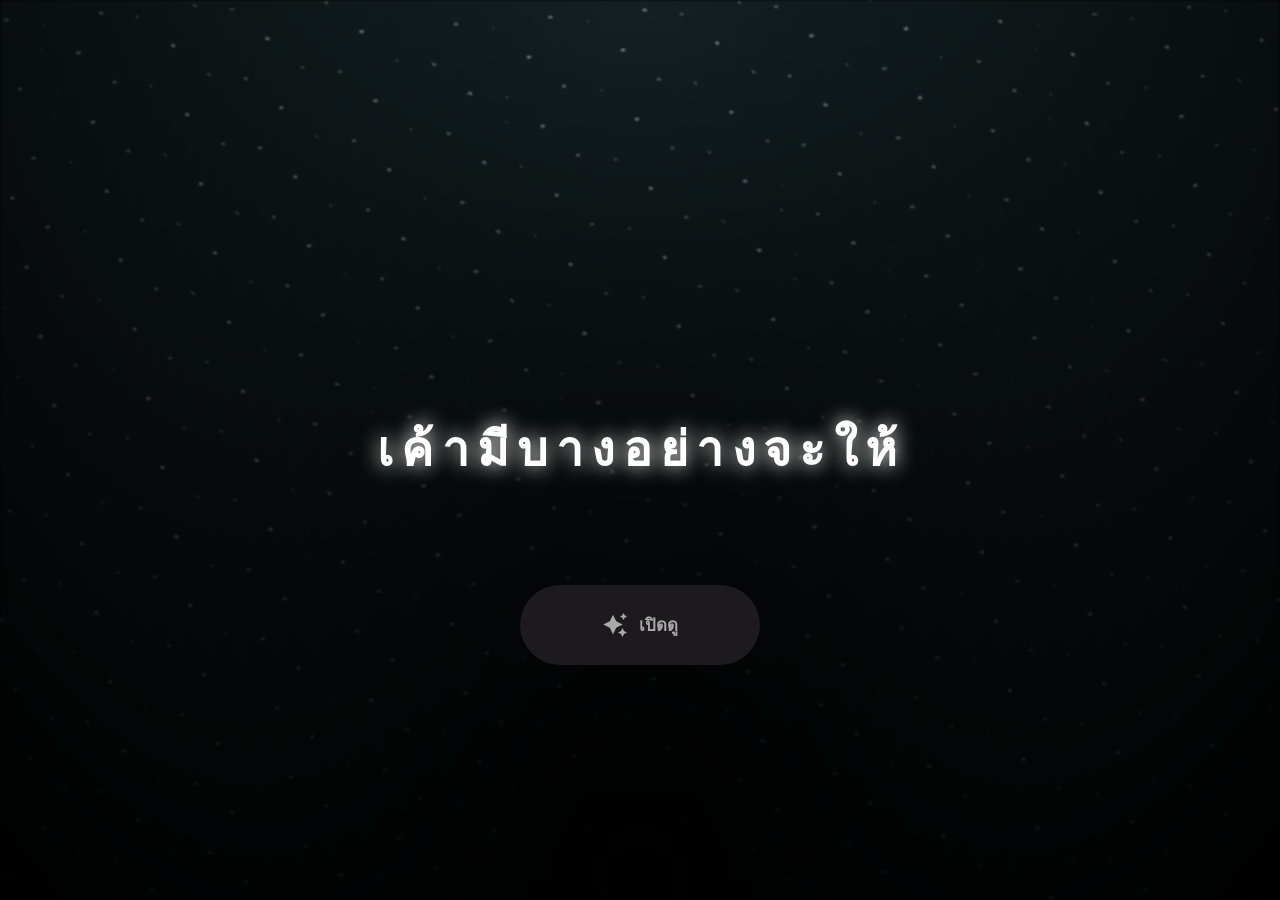
<file: index.html>
<html lang="th">

<head>
  <meta charset="UTF-8">
  <meta name="viewport" content="width=device-width, initial-scale=1.0, viewport-fit=cover">
  <meta name="theme-color" content="#000000">
  <link rel="shortcut icon" href="images/gift.png" type="image/x-icon">
  <link rel="stylesheet" href="css/index.css">

  <!-- Document Title -->
  <title>Flowers For My Love</title>
</head>

<body>
  <!-- Page transition curtain -->
  <div class="page-curtain is-visible"></div>

  <!-- Background -->
  <div class="night"></div>

  <!-- Title -->
  <h1 class="title"></h1>

  <!-- Button -->
  <div class="btn-wrap">
    <a href="flower.html" class="btn">
      <svg height="24" width="24" fill="#FFFFFF" viewBox="0 0 24 24" data-name="Layer 1" id="Layer_1" class="sparkle">
        <path
          d="M10,21.236,6.755,14.745.264,11.5,6.755,8.255,10,1.764l3.245,6.491L19.736,11.5l-6.491,3.245ZM18,21l1.5,3L21,21l3-1.5L21,18l-1.5-3L18,18l-3,1.5ZM19.333,4.667,20.5,7l1.167-2.333L24,3.5,21.667,2.333,20.5,0,19.333,2.333,17,3.5Z">
        </path>
      </svg>

      <span class="text">เปิดดู</span>
    </a>
  </div>

  <script src="js/index.js"></script>
</body>

</html>
</file>
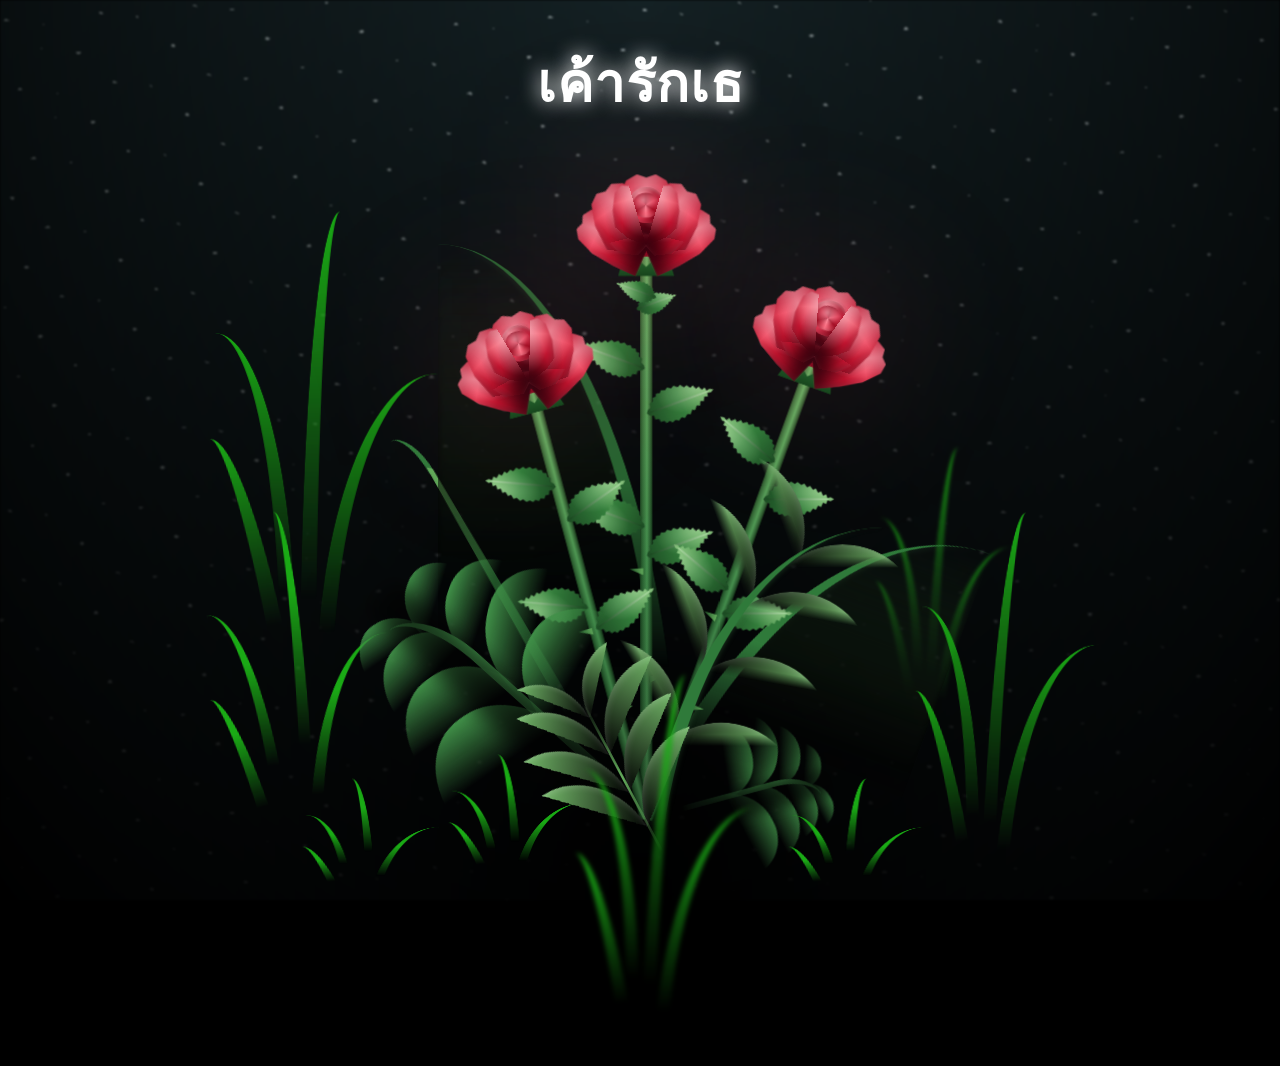
<file: flower.html>
<!DOCTYPE html>
<html lang="th">

<head>
  <meta charset="UTF-8">
  <meta http-equiv="X-UA-Compatible" content="IE=edge">
  <meta name="viewport" content="width=device-width, initial-scale=1.0, viewport-fit=cover">
  <meta name="theme-color" content="#000000">
  <link rel="shortcut icon" href="images/gift.png" type="image/x-icon">
  <link rel="stylesheet" href="css/style.css">

  <!-- Document Title -->
  <title>Flowers For My Love</title>
</head>

<body class="not-loaded">
  <!-- Page transition curtain -->
  <div class="page-curtain is-visible"></div>

  <!-- Background -->
  <div class="night"></div>

  <!-- Flower -->
  <div class="flowers">
    <div class="flower flower--1">
      <div class="flower__leafs flower__leafs--1">
        <div class="rose">
          <div class="rose__petal rose__petal--1"></div>
          <div class="rose__petal rose__petal--2"></div>
          <div class="rose__petal rose__petal--3"></div>
          <div class="rose__petal rose__petal--4"></div>
          <div class="rose__petal rose__petal--5"></div>
          <div class="rose__petal rose__petal--6"></div>
          <div class="rose__petal rose__petal--7"></div>
          <div class="rose__petal rose__petal--8"></div>
          <div class="rose__petal rose__petal--9"></div>
          <div class="rose__petal rose__petal--10"></div>
          <div class="rose__petal rose__petal--11"></div>
          <div class="rose__petal rose__petal--12"></div>
          <div class="rose__center"></div>
        </div>

        <div class="flower__light flower__light--1"></div>
        <div class="flower__light flower__light--2"></div>
        <div class="flower__light flower__light--3"></div>
        <div class="flower__light flower__light--4"></div>
        <div class="flower__light flower__light--5"></div>
        <div class="flower__light flower__light--6"></div>
        <div class="flower__light flower__light--7"></div>
        <div class="flower__light flower__light--8"></div>

      </div>
      <div class="flower__line">
        <div class="flower__line__leaf flower__line__leaf--1"></div>
        <div class="flower__line__leaf flower__line__leaf--2"></div>
        <div class="flower__line__leaf flower__line__leaf--3"></div>
        <div class="flower__line__leaf flower__line__leaf--4"></div>
        <div class="flower__line__leaf flower__line__leaf--5"></div>
        <div class="flower__line__leaf flower__line__leaf--6"></div>
      </div>
    </div>

    <div class="flower flower--2">
      <div class="flower__leafs flower__leafs--2">
        <div class="rose">
          <div class="rose__petal rose__petal--1"></div>
          <div class="rose__petal rose__petal--2"></div>
          <div class="rose__petal rose__petal--3"></div>
          <div class="rose__petal rose__petal--4"></div>
          <div class="rose__petal rose__petal--5"></div>
          <div class="rose__petal rose__petal--6"></div>
          <div class="rose__petal rose__petal--7"></div>
          <div class="rose__petal rose__petal--8"></div>
          <div class="rose__petal rose__petal--9"></div>
          <div class="rose__petal rose__petal--10"></div>
          <div class="rose__petal rose__petal--11"></div>
          <div class="rose__petal rose__petal--12"></div>
          <div class="rose__center"></div>
        </div>

        <div class="flower__light flower__light--1"></div>
        <div class="flower__light flower__light--2"></div>
        <div class="flower__light flower__light--3"></div>
        <div class="flower__light flower__light--4"></div>
        <div class="flower__light flower__light--5"></div>
        <div class="flower__light flower__light--6"></div>
        <div class="flower__light flower__light--7"></div>
        <div class="flower__light flower__light--8"></div>

      </div>
      <div class="flower__line">
        <div class="flower__line__leaf flower__line__leaf--1"></div>
        <div class="flower__line__leaf flower__line__leaf--2"></div>
        <div class="flower__line__leaf flower__line__leaf--3"></div>
        <div class="flower__line__leaf flower__line__leaf--4"></div>
      </div>
    </div>

    <div class="flower flower--3">
      <div class="flower__leafs flower__leafs--3">
        <div class="rose">
          <div class="rose__petal rose__petal--1"></div>
          <div class="rose__petal rose__petal--2"></div>
          <div class="rose__petal rose__petal--3"></div>
          <div class="rose__petal rose__petal--4"></div>
          <div class="rose__petal rose__petal--5"></div>
          <div class="rose__petal rose__petal--6"></div>
          <div class="rose__petal rose__petal--7"></div>
          <div class="rose__petal rose__petal--8"></div>
          <div class="rose__petal rose__petal--9"></div>
          <div class="rose__petal rose__petal--10"></div>
          <div class="rose__petal rose__petal--11"></div>
          <div class="rose__petal rose__petal--12"></div>
          <div class="rose__center"></div>
        </div>

        <div class="flower__light flower__light--1"></div>
        <div class="flower__light flower__light--2"></div>
        <div class="flower__light flower__light--3"></div>
        <div class="flower__light flower__light--4"></div>
        <div class="flower__light flower__light--5"></div>
        <div class="flower__light flower__light--6"></div>
        <div class="flower__light flower__light--7"></div>
        <div class="flower__light flower__light--8"></div>

      </div>
      <div class="flower__line">
        <div class="flower__line__leaf flower__line__leaf--1"></div>
        <div class="flower__line__leaf flower__line__leaf--2"></div>
        <div class="flower__line__leaf flower__line__leaf--3"></div>
        <div class="flower__line__leaf flower__line__leaf--4"></div>
      </div>
    </div>

    <div class="grow-ans" style="--d:1.2s">
      <div class="flower__g-long">
        <div class="flower__g-long__top"></div>
        <div class="flower__g-long__bottom"></div>
      </div>
    </div>

    <div class="growing-grass">
      <div class="flower__grass flower__grass--1">
        <div class="flower__grass--top"></div>
        <div class="flower__grass--bottom"></div>
        <div class="flower__grass__leaf flower__grass__leaf--1"></div>
        <div class="flower__grass__leaf flower__grass__leaf--2"></div>
        <div class="flower__grass__leaf flower__grass__leaf--3"></div>
        <div class="flower__grass__leaf flower__grass__leaf--4"></div>
        <div class="flower__grass__leaf flower__grass__leaf--5"></div>
        <div class="flower__grass__leaf flower__grass__leaf--6"></div>
        <div class="flower__grass__leaf flower__grass__leaf--7"></div>
        <div class="flower__grass__leaf flower__grass__leaf--8"></div>
        <div class="flower__grass__overlay"></div>
      </div>
    </div>

    <div class="growing-grass">
      <div class="flower__grass flower__grass--2">
        <div class="flower__grass--top"></div>
        <div class="flower__grass--bottom"></div>
        <div class="flower__grass__leaf flower__grass__leaf--1"></div>
        <div class="flower__grass__leaf flower__grass__leaf--2"></div>
        <div class="flower__grass__leaf flower__grass__leaf--3"></div>
        <div class="flower__grass__leaf flower__grass__leaf--4"></div>
        <div class="flower__grass__leaf flower__grass__leaf--5"></div>
        <div class="flower__grass__leaf flower__grass__leaf--6"></div>
        <div class="flower__grass__leaf flower__grass__leaf--7"></div>
        <div class="flower__grass__leaf flower__grass__leaf--8"></div>
        <div class="flower__grass__overlay"></div>
      </div>
    </div>

    <div class="grow-ans" style="--d:2.4s">
      <div class="flower__g-right flower__g-right--1">
        <div class="leaf"></div>
      </div>
    </div>

    <div class="grow-ans" style="--d:2.8s">
      <div class="flower__g-right flower__g-right--2">
        <div class="leaf"></div>
      </div>
    </div>

    <div class="grow-ans" style="--d:2.8s">
      <div class="flower__g-front">
        <div class="flower__g-front__leaf-wrapper flower__g-front__leaf-wrapper--1">
          <div class="flower__g-front__leaf"></div>
        </div>
        <div class="flower__g-front__leaf-wrapper flower__g-front__leaf-wrapper--2">
          <div class="flower__g-front__leaf"></div>
        </div>
        <div class="flower__g-front__leaf-wrapper flower__g-front__leaf-wrapper--3">
          <div class="flower__g-front__leaf"></div>
        </div>
        <div class="flower__g-front__leaf-wrapper flower__g-front__leaf-wrapper--4">
          <div class="flower__g-front__leaf"></div>
        </div>
        <div class="flower__g-front__leaf-wrapper flower__g-front__leaf-wrapper--5">
          <div class="flower__g-front__leaf"></div>
        </div>
        <div class="flower__g-front__leaf-wrapper flower__g-front__leaf-wrapper--6">
          <div class="flower__g-front__leaf"></div>
        </div>
        <div class="flower__g-front__leaf-wrapper flower__g-front__leaf-wrapper--7">
          <div class="flower__g-front__leaf"></div>
        </div>
        <div class="flower__g-front__leaf-wrapper flower__g-front__leaf-wrapper--8">
          <div class="flower__g-front__leaf"></div>
        </div>
        <div class="flower__g-front__line"></div>
      </div>
    </div>

    <div class="grow-ans" style="--d:3.2s">
      <div class="flower__g-fr">
        <div class="leaf"></div>
        <div class="flower__g-fr__leaf flower__g-fr__leaf--1"></div>
        <div class="flower__g-fr__leaf flower__g-fr__leaf--2"></div>
        <div class="flower__g-fr__leaf flower__g-fr__leaf--3"></div>
        <div class="flower__g-fr__leaf flower__g-fr__leaf--4"></div>
        <div class="flower__g-fr__leaf flower__g-fr__leaf--5"></div>
        <div class="flower__g-fr__leaf flower__g-fr__leaf--6"></div>
        <div class="flower__g-fr__leaf flower__g-fr__leaf--7"></div>
        <div class="flower__g-fr__leaf flower__g-fr__leaf--8"></div>
      </div>
    </div>

    <div class="long-g long-g--0">
      <div class="grow-ans" style="--d:3s">
        <div class="leaf leaf--0"></div>
      </div>
      <div class="grow-ans" style="--d:2.2s">
        <div class="leaf leaf--1"></div>
      </div>
      <div class="grow-ans" style="--d:3.4s">
        <div class="leaf leaf--2"></div>
      </div>
      <div class="grow-ans" style="--d:3.6s">
        <div class="leaf leaf--3"></div>
      </div>
    </div>

    <div class="long-g long-g--1">
      <div class="grow-ans" style="--d:3.6s">
        <div class="leaf leaf--0"></div>
      </div>
      <div class="grow-ans" style="--d:3.8s">
        <div class="leaf leaf--1"></div>
      </div>
      <div class="grow-ans" style="--d:4s">
        <div class="leaf leaf--2"></div>
      </div>
      <div class="grow-ans" style="--d:4.2s">
        <div class="leaf leaf--3"></div>
      </div>
    </div>

    <div class="long-g long-g--2">
      <div class="grow-ans" style="--d:4s">
        <div class="leaf leaf--0"></div>
      </div>
      <div class="grow-ans" style="--d:4.2s">
        <div class="leaf leaf--1"></div>
      </div>
      <div class="grow-ans" style="--d:4.4s">
        <div class="leaf leaf--2"></div>
      </div>
      <div class="grow-ans" style="--d:4.6s">
        <div class="leaf leaf--3"></div>
      </div>
    </div>

    <div class="long-g long-g--3">
      <div class="grow-ans" style="--d:4s">
        <div class="leaf leaf--0"></div>
      </div>
      <div class="grow-ans" style="--d:4.2s">
        <div class="leaf leaf--1"></div>
      </div>
      <div class="grow-ans" style="--d:3s">
        <div class="leaf leaf--2"></div>
      </div>
      <div class="grow-ans" style="--d:3.6s">
        <div class="leaf leaf--3"></div>
      </div>
    </div>

    <div class="long-g long-g--4">
      <div class="grow-ans" style="--d:4s">
        <div class="leaf leaf--0"></div>
      </div>
      <div class="grow-ans" style="--d:4.2s">
        <div class="leaf leaf--1"></div>
      </div>
      <div class="grow-ans" style="--d:3s">
        <div class="leaf leaf--2"></div>
      </div>
      <div class="grow-ans" style="--d:3.6s">
        <div class="leaf leaf--3"></div>
      </div>
    </div>

    <div class="long-g long-g--5">
      <div class="grow-ans" style="--d:4s">
        <div class="leaf leaf--0"></div>
      </div>
      <div class="grow-ans" style="--d:4.2s">
        <div class="leaf leaf--1"></div>
      </div>
      <div class="grow-ans" style="--d:3s">
        <div class="leaf leaf--2"></div>
      </div>
      <div class="grow-ans" style="--d:3.6s">
        <div class="leaf leaf--3"></div>
      </div>
    </div>

    <div class="long-g long-g--6">
      <div class="grow-ans" style="--d:4.2s">
        <div class="leaf leaf--0"></div>
      </div>
      <div class="grow-ans" style="--d:4.4s">
        <div class="leaf leaf--1"></div>
      </div>
      <div class="grow-ans" style="--d:4.6s">
        <div class="leaf leaf--2"></div>
      </div>
      <div class="grow-ans" style="--d:4.8s">
        <div class="leaf leaf--3"></div>
      </div>
    </div>

    <div class="long-g long-g--7">
      <div class="grow-ans" style="--d:3s">
        <div class="leaf leaf--0"></div>
      </div>
      <div class="grow-ans" style="--d:3.2s">
        <div class="leaf leaf--1"></div>
      </div>
      <div class="grow-ans" style="--d:3.5s">
        <div class="leaf leaf--2"></div>
      </div>
      <div class="grow-ans" style="--d:3.6s">
        <div class="leaf leaf--3"></div>
      </div>
    </div>
  </div>

  <!-- Title -->
  <h1 class="title"><span id="title"></span></h1>
</body>

</html>

<!-- Import Javascript -->
<script src="js/main.js"></script>
</file>
<file: css/index.css>
*,
*::after,
*::before {
  padding: 0;
  margin: 0;
  box-sizing: border-box;
}

:root {
  --dark-color: #000;
}

html,
body {
  background-color: var(--dark-color);
  min-height: 100%;
}

body {
  min-height: 100vh;
  min-height: 100dvh;
  overflow: hidden;
}

/* Page transition curtain */
.page-curtain {
  position: fixed;
  inset: 0;
  z-index: 9999;
  background-color: var(--dark-color);
  opacity: 0;
  pointer-events: none;
  transition: opacity 0.6s ease;
}

.page-curtain.is-visible {
  opacity: 1;
  pointer-events: auto;
}

.night {
  position: fixed;
  left: 50%;
  top: 0;
  transform: translateX(-50%);
  width: 100%;
  height: 100%;
  filter: blur(0.1vmin);
  background-image: radial-gradient(ellipse at top, transparent 0%, var(--dark-color)), radial-gradient(ellipse at bottom, var(--dark-color), rgba(145, 233, 255, 0.2)), repeating-linear-gradient(220deg, rgb(0, 0, 0) 0px, rgb(0, 0, 0) 19px, transparent 19px, transparent 22px), repeating-linear-gradient(189deg, rgb(0, 0, 0) 0px, rgb(0, 0, 0) 19px, transparent 19px, transparent 22px), repeating-linear-gradient(148deg, rgb(0, 0, 0) 0px, rgb(0, 0, 0) 19px, transparent 19px, transparent 22px), linear-gradient(90deg, rgb(255, 255, 250), rgb(240, 240, 240));
}

.title {
  position: absolute;
  top: 0;
  left: 0;
  color: white;
  font-family: 'Leelawadee UI', 'Noto Sans Thai', 'Segoe UI', Tahoma, sans-serif;

  display: flex;
  flex-wrap: wrap;
  justify-content: center;
  align-content: center;
  align-items: center;

  width: 100%;
  height: 100vh;
  height: 100dvh;
  gap: 0.15rem;
  padding: 0 1rem;
  font-size: clamp(1.35rem, 5.6vw, 3rem);
  line-height: 1.4;
  text-shadow: 0 0 20px white;
  letter-spacing: 0px;
}

@media (min-width: 500px) {
  .title {
    letter-spacing: 6px;
  }
}

@media (max-width: 380px) {
  .title {
    gap: 0.05rem;
    padding: 0 0.75rem;
    font-size: clamp(1.15rem, 6.2vw, 1.6rem);
  }
}

@media (max-height: 420px) {
  .title {
    font-size: clamp(1.1rem, min(5.6vw, 7.5vh), 2rem);
  }
}

@keyframes typing {
  from {
    opacity: 0;
  }

  to {
    opacity: 1;
  }
}

/* Terapkan animasi dengan delay */
.title span {
  opacity: 0;
  animation: typing 1s ease forwards;
  animation-delay: var(--delay);
}

a {
  text-decoration: none;
}

.btn-wrap {
  position: absolute;
  top: 65vh;
  top: 65dvh;
  left: 0;
  width: 100%;
  display: flex;
  justify-content: center;
  padding: 0 1.25rem;
}

.btn {
  border: none;
  width: clamp(11rem, 58vw, 15rem);
  height: clamp(3.25rem, 12vw, 5rem);
  border-radius: 3rem;
  display: flex;
  justify-content: center;
  align-items: center;
  gap: 12px;
  background: #1C1A1C;
  cursor: pointer;
  transition: all 450ms ease-in-out;
}

@media (max-width: 380px) {
  .btn {
    gap: 8px;
  }
}

.sparkle {
  fill: #AAAAAA;
  transition: all 800ms ease;
}

.text {
  font-weight: 600;
  color: #AAAAAA;
  font-size: clamp(0.95rem, 3.6vw, 1.05rem);
  font-family: 'Leelawadee UI', 'Noto Sans Thai', 'Segoe UI', Tahoma, sans-serif;
}

.btn:hover {
  background: linear-gradient(0deg, #A47CF3, #683FEA);
  box-shadow: inset 0px 1px 0px 0px rgba(255, 255, 255, 0.4),
    inset 0px -4px 0px 0px rgba(0, 0, 0, 0.2),
    0px 0px 0px 4px rgba(255, 255, 255, 0.2),
    0px 0px 180px 0px #9917FF;
  transform: translateY(-2px);
}

.btn:hover .text {
  color: white;
}

.btn:hover .sparkle {
  fill: white;
  transform: scale(1.2);
}
</file>
<file: css/style.css>
﻿*,
*::after,
*::before {
  padding: 0;
  margin: 0;
  box-sizing: border-box;
}

:root {
  --dark-color: #000;
}

.title {
  position: absolute;
  width: 100%;
  text-align: center;
  margin-top: clamp(1.25rem, 5vh, 3.5rem);
  top: 0;
  left: 0;
  color: white;
  font-family: 'Leelawadee UI', 'Noto Sans Thai', 'Segoe UI', Tahoma, sans-serif;
  font-size: clamp(1.2rem, 5vw, 3.4rem);
  line-height: 1.45;
  letter-spacing: 1px;
  padding: 0 1.25rem;
  text-shadow: 0px 0px 20px white;
}

body {
  display: flex;
  align-items: flex-end;
  justify-content: center;
  min-height: 100vh;
  min-height: 100dvh;
  background-color: var(--dark-color);
  overflow: hidden;
  perspective: 1000px;
}

.page-curtain {
  position: fixed;
  inset: 0;
  z-index: 9999;
  background-color: var(--dark-color);
  opacity: 0;
  pointer-events: none;
  transition: opacity 0.7s ease;
}

.page-curtain.is-visible {
  opacity: 1;
  pointer-events: auto;
}

.night {
  position: fixed;
  left: 50%;
  top: 0;
  transform: translateX(-50%);
  width: 100%;
  height: 100%;
  filter: blur(0.1vmin);
  background-image: radial-gradient(ellipse at top, transparent 0%, var(--dark-color)), radial-gradient(ellipse at bottom, var(--dark-color), rgba(145, 233, 255, 0.2)), repeating-linear-gradient(220deg, rgb(0, 0, 0) 0px, rgb(0, 0, 0) 19px, transparent 19px, transparent 22px), repeating-linear-gradient(189deg, rgb(0, 0, 0) 0px, rgb(0, 0, 0) 19px, transparent 19px, transparent 22px), repeating-linear-gradient(148deg, rgb(0, 0, 0) 0px, rgb(0, 0, 0) 19px, transparent 19px, transparent 22px), linear-gradient(90deg, rgb(255, 255, 250), rgb(240, 240, 240));
}

.flowers {
  position: relative;
  transform: scale(var(--flowers-scale, 0.9));
  transform-origin: bottom center;
}

.flower {
  position: absolute;
  bottom: 10vmin;
  transform-origin: bottom center;
  z-index: 10;
  --fl-speed: 0.8s;
}

.flower--1 {
  animation: moving-flower-1 4s linear infinite;
}

.flower--1 .flower__line {
  height: 70vmin;
  animation-delay: 0.3s;
}

.flower--1 .flower__line__leaf--1 {
  animation: blooming-leaf-right var(--fl-speed) 1.6s backwards;
}

.flower--1 .flower__line__leaf--2 {
  animation: blooming-leaf-right var(--fl-speed) 1.4s backwards;
}

.flower--1 .flower__line__leaf--3 {
  animation: blooming-leaf-left var(--fl-speed) 1.2s backwards;
}

.flower--1 .flower__line__leaf--4 {
  animation: blooming-leaf-left var(--fl-speed) 1s backwards;
}

.flower--1 .flower__line__leaf--5 {
  animation: blooming-leaf-right var(--fl-speed) 1.8s backwards;
}

.flower--1 .flower__line__leaf--6 {
  animation: blooming-leaf-left var(--fl-speed) 2s backwards;
}

.flower--2 {
  left: 50%;
  transform: rotate(20deg);
  animation: moving-flower-2 4s linear infinite;
}

.flower--2 .flower__line {
  height: 60vmin;
  animation-delay: 0.6s;
}

.flower--2 .flower__line__leaf--1 {
  animation: blooming-leaf-right var(--fl-speed) 1.9s backwards;
}

.flower--2 .flower__line__leaf--2 {
  animation: blooming-leaf-right var(--fl-speed) 1.7s backwards;
}

.flower--2 .flower__line__leaf--3 {
  animation: blooming-leaf-left var(--fl-speed) 1.5s backwards;
}

.flower--2 .flower__line__leaf--4 {
  animation: blooming-leaf-left var(--fl-speed) 1.3s backwards;
}

.flower--3 {
  left: 50%;
  transform: rotate(-15deg);
  animation: moving-flower-3 4s linear infinite;
}

.flower--3 .flower__line {
  animation-delay: 0.9s;
}

.flower--3 .flower__line__leaf--1 {
  animation: blooming-leaf-right var(--fl-speed) 2.5s backwards;
}

.flower--3 .flower__line__leaf--2 {
  animation: blooming-leaf-right var(--fl-speed) 2.3s backwards;
}

.flower--3 .flower__line__leaf--3 {
  animation: blooming-leaf-left var(--fl-speed) 2.1s backwards;
}

.flower--3 .flower__line__leaf--4 {
  animation: blooming-leaf-left var(--fl-speed) 1.9s backwards;
}

.flower__leafs {
  position: relative;
  animation: blooming-flower 2s backwards;
}

.flower__leafs--1 {
  animation-delay: 1.1s;
}

.flower__leafs--2 {
  animation-delay: 1.4s;
}

.flower__leafs--3 {
  animation-delay: 1.7s;
}

.flower__leafs::after {
  content: "";
  position: absolute;
  left: 0;
  top: 0;
  transform: translate(-50%, -100%);
  width: 8vmin;
  height: 8vmin;
  background-color: #fff;
  filter: blur(10vmin);
}

.flower__leaf {
  position: absolute;
  bottom: 0;
  left: 50%;
  width: 8vmin;
  height: 11vmin;
  border-radius: 51% 49% 47% 53%/44% 45% 55% 69%;
  background-color: #a7ffee;
  background-image: linear-gradient(to top, #fff, #fff);
  transform-origin: bottom center;
  opacity: 0.9;
  box-shadow: inset 0 0 2vmin rgba(255, 255, 255, 0.5);
}

.flower__leaf--1 {
  transform: translate(-10%, 1%) rotateY(40deg) rotateX(-50deg);
}

.flower__leaf--2 {
  transform: translate(-50%, -4%) rotateX(40deg);
}

.flower__leaf--3 {
  transform: translate(-90%, 0%) rotateY(45deg) rotateX(50deg);
}

.flower__leaf--4 {
  width: 8vmin;
  height: 8vmin;
  transform-origin: bottom left;
  border-radius: 4vmin 10vmin 4vmin 4vmin;
  transform: translate(0%, 18%) rotateX(70deg) rotate(-43deg);
  background-image: linear-gradient(to top, rgba(255, 2555, 255, 0.4), #fff);
  z-index: 1;
  opacity: 0.8;
  -webkit-transform: translate(0%, 18%) rotateX(70deg) rotate(-43deg);
  -moz-transform: translate(0%, 18%) rotateX(70deg) rotate(-43deg);
  -ms-transform: translate(0%, 18%) rotateX(70deg) rotate(-43deg);
  -o-transform: translate(0%, 18%) rotateX(70deg) rotate(-43deg);
}

.flower__white-circle {
  position: absolute;
  left: -3.5vmin;
  top: -3vmin;
  width: 9vmin;
  height: 4vmin;
  border-radius: 50%;
  background-color: #fff;
}

.flower__white-circle::after {
  content: "";
  position: absolute;
  left: 50%;
  top: 45%;
  transform: translate(-50%, -50%);
  width: 60%;
  height: 60%;
  border-radius: inherit;
  background-image: repeating-linear-gradient(135deg, rgba(0, 0, 0, 0.03) 0px, rgba(0, 0, 0, 0.03) 1px, transparent 1px, transparent 12px), repeating-linear-gradient(45deg, rgba(0, 0, 0, 0.03) 0px, rgba(0, 0, 0, 0.03) 1px, transparent 1px, transparent 12px), repeating-linear-gradient(67.5deg, rgba(0, 0, 0, 0.03) 0px, rgba(0, 0, 0, 0.03) 1px, transparent 1px, transparent 12px), repeating-linear-gradient(135deg, rgba(0, 0, 0, 0.03) 0px, rgba(0, 0, 0, 0.03) 1px, transparent 1px, transparent 12px), repeating-linear-gradient(45deg, rgba(0, 0, 0, 0.03) 0px, rgba(0, 0, 0, 0.03) 1px, transparent 1px, transparent 12px), repeating-linear-gradient(112.5deg, rgba(0, 0, 0, 0.03) 0px, rgba(0, 0, 0, 0.03) 1px, transparent 1px, transparent 12px), repeating-linear-gradient(112.5deg, rgba(0, 0, 0, 0.03) 0px, rgba(0, 0, 0, 0.03) 1px, transparent 1px, transparent 12px), repeating-linear-gradient(45deg, rgba(0, 0, 0, 0.03) 0px, rgba(0, 0, 0, 0.03) 1px, transparent 1px, transparent 12px), repeating-linear-gradient(22.5deg, rgba(0, 0, 0, 0.03) 0px, rgba(0, 0, 0, 0.03) 1px, transparent 1px, transparent 12px), repeating-linear-gradient(45deg, rgba(0, 0, 0, 0.03) 0px, rgba(0, 0, 0, 0.03) 1px, transparent 1px, transparent 12px), repeating-linear-gradient(22.5deg, rgba(0, 0, 0, 0.03) 0px, rgba(0, 0, 0, 0.03) 1px, transparent 1px, transparent 12px), repeating-linear-gradient(135deg, rgba(0, 0, 0, 0.03) 0px, rgba(0, 0, 0, 0.03) 1px, transparent 1px, transparent 12px), repeating-linear-gradient(157.5deg, rgba(0, 0, 0, 0.03) 0px, rgba(0, 0, 0, 0.03) 1px, transparent 1px, transparent 12px), repeating-linear-gradient(67.5deg, rgba(0, 0, 0, 0.03) 0px, rgba(0, 0, 0, 0.03) 1px, transparent 1px, transparent 12px), repeating-linear-gradient(67.5deg, rgba(0, 0, 0, 0.03) 0px, rgba(0, 0, 0, 0.03) 1px, transparent 1px, transparent 12px), linear-gradient(90deg, rgb(255, 235, 18), rgb(255, 206, 0));
}

.flower__line {
  height: 55vmin;
  width: 1.5vmin;
  background-image: linear-gradient(to left, rgba(0, 0, 0, 0.2), transparent, rgba(255, 255, 255, 0.2)), linear-gradient(to top, transparent 10%, #fff, #fff);
  box-shadow: inset 0 0 2px rgba(0, 0, 0, 0.5);
  animation: grow-flower-tree 4s backwards;
}

.flower__line__leaf {
  --w: 7vmin;
  --h: calc(var(--w) + 2vmin);
  position: absolute;
  top: 20%;
  left: 90%;
  width: var(--w);
  height: var(--h);
  border-top-right-radius: var(--h);
  border-bottom-left-radius: var(--h);
  background-image: linear-gradient(to top, rgba(255, 255, 255, 0.4), #fff);
}

.flower__line__leaf--1 {
  transform: rotate(70deg) rotateY(30deg);
}

.flower__line__leaf--2 {
  top: 45%;
  transform: rotate(70deg) rotateY(30deg);
}

.flower__line__leaf--3,
.flower__line__leaf--4,
.flower__line__leaf--6 {
  border-top-right-radius: 0;
  border-bottom-left-radius: 0;
  border-top-left-radius: var(--h);
  border-bottom-right-radius: var(--h);
  left: -460%;
  top: 12%;
  transform: rotate(-70deg) rotateY(30deg);
}

.flower__line__leaf--4 {
  top: 40%;
}

.flower__line__leaf--5 {
  top: 0;
  transform-origin: left;
  transform: rotate(70deg) rotateY(30deg) scale(0.6);
}

.flower__line__leaf--6 {
  top: -2%;
  left: -450%;
  transform-origin: right;
  transform: rotate(-70deg) rotateY(30deg) scale(0.6);
}

.flower__light {
  position: absolute;
  bottom: 0vmin;
  width: 1vmin;
  height: 1vmin;
  background-color: rgb(255, 251, 0);
  border-radius: 50%;
  filter: blur(0.2vmin);
  animation: light-ans 4s linear infinite backwards;
}

.flower__light:nth-child(odd) {
  background-color: #fff;
}

.flower__light--1 {
  left: -2vmin;
  animation-delay: 1s;
}

.flower__light--2 {
  left: 3vmin;
  animation-delay: 0.5s;
}

.flower__light--3 {
  left: -6vmin;
  animation-delay: 0.3s;
}

.flower__light--4 {
  left: 6vmin;
  animation-delay: 0.9s;
}

.flower__light--5 {
  left: -1vmin;
  animation-delay: 1.5s;
}

.flower__light--6 {
  left: -4vmin;
  animation-delay: 3s;
}

.flower__light--7 {
  left: 3vmin;
  animation-delay: 2s;
}

.flower__light--8 {
  left: -6vmin;
  animation-delay: 3.5s;
}

.flower__grass {
  --c: #fff;
  --line-w: 1.5vmin;
  position: absolute;
  bottom: 12vmin;
  left: -7vmin;
  display: flex;
  flex-direction: column;
  align-items: flex-end;
  z-index: 20;
  transform-origin: bottom center;
  transform: rotate(-48deg) rotateY(40deg);
}

.flower__grass--1 {
  animation: moving-grass 2s linear infinite;
}

.flower__grass--2 {
  left: 2vmin;
  bottom: 10vmin;
  transform: scale(0.5) rotate(75deg) rotateX(10deg) rotateY(-200deg);
  opacity: 0.8;
  z-index: 0;
  animation: moving-grass--2 1.5s linear infinite;
}

.flower__grass--top {
  width: 7vmin;
  height: 10vmin;
  border-top-right-radius: 100%;
  border-right: var(--line-w) solid var(--c);
  transform-origin: bottom center;
  transform: rotate(-2deg);
}

.flower__grass--bottom {
  margin-top: -2px;
  width: var(--line-w);
  height: 25vmin;
  background-image: linear-gradient(to top, transparent, var(--c));
}

.flower__grass__leaf {
  --size: 10vmin;
  position: absolute;
  width: calc(var(--size) * 2.1);
  height: var(--size);
  border-top-left-radius: var(--size);
  border-top-right-radius: var(--size);
  background-image: linear-gradient(to top, transparent, transparent 30%, var(--c));
  z-index: 100;
}

.flower__grass__leaf--1 {
  top: -6%;
  left: 30%;
  --size: 6vmin;
  transform: rotate(-20deg);
  animation: growing-grass-ans--1 2s 2.6s backwards;
}

@keyframes growing-grass-ans--1 {
  0% {
    transform-origin: bottom left;
    transform: rotate(-20deg) scale(0);
  }
}

.flower__grass__leaf--2 {
  top: -5%;
  left: -110%;
  --size: 6vmin;
  transform: rotate(10deg);
  animation: growing-grass-ans--2 2s 2.4s linear backwards;
}

@keyframes growing-grass-ans--2 {
  0% {
    transform-origin: bottom right;
    transform: rotate(10deg) scale(0);
  }
}

.flower__grass__leaf--3 {
  top: 5%;
  left: 60%;
  --size: 8vmin;
  transform: rotate(-18deg) rotateX(-20deg);
  animation: growing-grass-ans--3 2s 2.2s linear backwards;
}

@keyframes growing-grass-ans--3 {
  0% {
    transform-origin: bottom left;
    transform: rotate(-18deg) rotateX(-20deg) scale(0);
  }
}

.flower__grass__leaf--4 {
  top: 6%;
  left: -135%;
  --size: 8vmin;
  transform: rotate(2deg);
  animation: growing-grass-ans--4 2s 2s linear backwards;
}

@keyframes growing-grass-ans--4 {
  0% {
    transform-origin: bottom right;
    transform: rotate(2deg) scale(0);
  }
}

.flower__grass__leaf--5 {
  top: 20%;
  left: 60%;
  --size: 10vmin;
  transform: rotate(-24deg) rotateX(-20deg);
  animation: growing-grass-ans--5 2s 1.8s linear backwards;
}

@keyframes growing-grass-ans--5 {
  0% {
    transform-origin: bottom left;
    transform: rotate(-24deg) rotateX(-20deg) scale(0);
  }
}

.flower__grass__leaf--6 {
  top: 22%;
  left: -180%;
  --size: 10vmin;
  transform: rotate(10deg);
  animation: growing-grass-ans--6 2s 1.6s linear backwards;
}

@keyframes growing-grass-ans--6 {
  0% {
    transform-origin: bottom right;
    transform: rotate(10deg) scale(0);
  }
}

.flower__grass__leaf--7 {
  top: 39%;
  left: 70%;
  --size: 10vmin;
  transform: rotate(-10deg);
  animation: growing-grass-ans--7 2s 1.4s linear backwards;
}

@keyframes growing-grass-ans--7 {
  0% {
    transform-origin: bottom left;
    transform: rotate(-10deg) scale(0);
  }
}

.flower__grass__leaf--8 {
  top: 40%;
  left: -215%;
  --size: 11vmin;
  transform: rotate(10deg);
  animation: growing-grass-ans--8 2s 1.2s linear backwards;
}

@keyframes growing-grass-ans--8 {
  0% {
    transform-origin: bottom right;
    transform: rotate(10deg) scale(0);
  }
}

.flower__grass__overlay {
  position: absolute;
  top: -10%;
  right: 0%;
  width: 100%;
  height: 100%;
  background-color: rgba(0, 0, 0, 0.6);
  filter: blur(1.5vmin);
  z-index: 100;
}

.flower__g-long {
  --w: 2vmin;
  --h: 6vmin;
  --c: #fff;
  position: absolute;
  bottom: 10vmin;
  left: -3vmin;
  transform-origin: bottom center;
  transform: rotate(-30deg) rotateY(-20deg);
  display: flex;
  flex-direction: column;
  align-items: flex-end;
  animation: flower-g-long-ans 3s linear infinite;
}

@keyframes flower-g-long-ans {

  0%,
  100% {
    transform: rotate(-30deg) rotateY(-20deg);
  }

  50% {
    transform: rotate(-32deg) rotateY(-20deg);
  }
}

.flower__g-long__top {
  top: calc(var(--h) * -1);
  width: calc(var(--w) + 1vmin);
  height: var(--h);
  border-top-right-radius: 100%;
  border-right: 0.7vmin solid var(--c);
  transform: translate(-0.7vmin, 1vmin);
}

.flower__g-long__bottom {
  width: var(--w);
  height: 50vmin;
  transform-origin: bottom center;
  background-image: linear-gradient(to top, transparent 30%, var(--c));
  box-shadow: inset 0 0 2px rgba(0, 0, 0, 0.5);
  -webkit-clip-path: polygon(35% 0, 65% 1%, 100% 100%, 0% 100%);
  clip-path: polygon(35% 0, 65% 1%, 100% 100%, 0% 100%);
}

.flower__g-right {
  position: absolute;
  bottom: 6vmin;
  left: -2vmin;
  transform-origin: bottom left;
  transform: rotate(20deg);
}

.flower__g-right .leaf {
  width: 30vmin;
  height: 50vmin;
  border-top-left-radius: 100%;
  border-left: 2vmin solid #fff;
  background-image: linear-gradient(to bottom, transparent, var(--dark-color) 60%);
  -webkit-mask-image: linear-gradient(to top, transparent 30%, #fff 60%);
}

.flower__g-right--1 {
  animation: flower-g-right-ans 2.5s linear infinite;
}

.flower__g-right--2 {
  left: 5vmin;
  transform: rotateY(-180deg);
  animation: flower-g-right-ans--2 3s linear infinite;
}

.flower__g-right--2 .leaf {
  height: 75vmin;
  filter: blur(0.3vmin);
  opacity: 0.8;
}

@keyframes flower-g-right-ans {

  0%,
  100% {
    transform: rotate(20deg);
  }

  50% {
    transform: rotate(24deg) rotateX(-20deg);
  }
}

@keyframes flower-g-right-ans--2 {

  0%,
  100% {
    transform: rotateY(-180deg) rotate(0deg) rotateX(-20deg);
  }

  50% {
    transform: rotateY(-180deg) rotate(6deg) rotateX(-20deg);
  }
}

.flower__g-front {
  position: absolute;
  bottom: 6vmin;
  left: 2.5vmin;
  z-index: 100;
  transform-origin: bottom center;
  transform: rotate(-28deg) rotateY(30deg) scale(1.04);
  animation: flower__g-front-ans 2s linear infinite;
}

@keyframes flower__g-front-ans {

  0%,
  100% {
    transform: rotate(-28deg) rotateY(30deg) scale(1.04);
  }

  50% {
    transform: rotate(-35deg) rotateY(40deg) scale(1.04);
  }
}

.flower__g-front__line {
  width: 0.3vmin;
  height: 20vmin;
  background-image: linear-gradient(to top, transparent, #fff, transparent 100%);
  position: relative;
}

.flower__g-front__leaf-wrapper {
  position: absolute;
  top: 0;
  left: 0;
  transform-origin: bottom left;
  transform: rotate(10deg);
}

.flower__g-front__leaf-wrapper:nth-child(even) {
  left: 0vmin;
  transform: rotateY(-180deg) rotate(5deg);
  animation: flower__g-front__leaf-left-ans 1s ease-in backwards;
}

.flower__g-front__leaf-wrapper:nth-child(odd) {
  animation: flower__g-front__leaf-ans 1s ease-in backwards;
}

.flower__g-front__leaf-wrapper--1 {
  top: -8vmin;
  transform: scale(0.7);
  animation: flower__g-front__leaf-ans 1s 5.5s ease-in backwards !important;
}

.flower__g-front__leaf-wrapper--2 {
  top: -8vmin;
  transform: rotateY(-180deg) scale(0.7) !important;
  animation: flower__g-front__leaf-left-ans-2 1s 4.6s ease-in backwards !important;
}

.flower__g-front__leaf-wrapper--3 {
  top: -3vmin;
  animation: flower__g-front__leaf-ans 1s 4.6s ease-in backwards;
}

.flower__g-front__leaf-wrapper--4 {
  top: -3vmin;
  transform: rotateY(-180deg) scale(0.9) !important;
  animation: flower__g-front__leaf-left-ans-2 1s 4.6s ease-in backwards !important;
}

@keyframes flower__g-front__leaf-left-ans-2 {
  0% {
    transform: rotateY(-180deg) scale(0);
  }
}

.flower__g-front__leaf-wrapper--5,
.flower__g-front__leaf-wrapper--6 {
  top: 2vmin;
}

.flower__g-front__leaf-wrapper--7,
.flower__g-front__leaf-wrapper--8 {
  top: 6.5vmin;
}

.flower__g-front__leaf-wrapper--2 {
  animation-delay: 5.2s !important;
}

.flower__g-front__leaf-wrapper--3 {
  animation-delay: 4.9s !important;
}

.flower__g-front__leaf-wrapper--5 {
  animation-delay: 4.3s !important;
}

.flower__g-front__leaf-wrapper--6 {
  animation-delay: 4.1s !important;
}

.flower__g-front__leaf-wrapper--7 {
  animation-delay: 3.8s !important;
}

.flower__g-front__leaf-wrapper--8 {
  animation-delay: 3.5s !important;
}

@keyframes flower__g-front__leaf-ans {
  0% {
    transform: rotate(10deg) scale(0);
  }
}

@keyframes flower__g-front__leaf-left-ans {
  0% {
    transform: rotateY(-180deg) rotate(5deg) scale(0);
  }
}

.flower__g-front__leaf {
  width: 10vmin;
  height: 10vmin;
  border-radius: 100% 0% 0% 100%/100% 100% 0% 0%;
  box-shadow: inset 0 2px 1vmin hsla(0, 0%, 100%, 0.2);
  background-image: linear-gradient(to bottom left, transparent, var(--dark-color)), linear-gradient(to bottom right, #fff 50%, transparent 50%, transparent);
  -webkit-mask-image: linear-gradient(to bottom right, #fff 50%, transparent 50%, transparent);
  mask-image: linear-gradient(to bottom right, #fff 50%, transparent 50%, transparent);
}

.flower__g-fr {
  position: absolute;
  bottom: -4vmin;
  left: vmin;
  transform-origin: bottom left;
  z-index: 10;
  animation: flower__g-fr-ans 2s linear infinite;
}

@keyframes flower__g-fr-ans {

  0%,
  100% {
    transform: rotate(2deg);
  }

  50% {
    transform: rotate(4deg);
    -webkit-transform: rotate(4deg);
    -moz-transform: rotate(4deg);
    -ms-transform: rotate(4deg);
    -o-transform: rotate(4deg);
  }
}

.flower__g-fr .leaf {
  width: 30vmin;
  height: 50vmin;
  border-top-left-radius: 100%;
  border-left: 2vmin solid #fff;
  -webkit-mask-image: linear-gradient(to top, transparent 25%, #fff 50%);
  position: relative;
  z-index: 1;
}

.flower__g-fr__leaf {
  position: absolute;
  top: 0;
  left: 0;
  width: 10vmin;
  height: 10vmin;
  border-radius: 100% 0% 0% 100%/100% 100% 0% 0%;
  box-shadow: inset 0 2px 1vmin hsla(0, 0%, 100%, 0.2);
  background-image: linear-gradient(to bottom left, transparent, var(--dark-color) 98%), linear-gradient(to bottom right, #fff 45%, transparent 50%, transparent);
  -webkit-mask-image: linear-gradient(135deg, #fff 40%, transparent 50%, transparent);
}

.flower__g-fr__leaf--1 {
  left: 20vmin;
  transform: rotate(45deg);
  animation: flower__g-fr-leaft-ans-1 0.5s 5.2s linear backwards;
}

@keyframes flower__g-fr-leaft-ans-1 {
  0% {
    transform-origin: left;
    transform: rotate(45deg) scale(0);
  }
}

.flower__g-fr__leaf--2 {
  left: 12vmin;
  top: -7vmin;
  transform: rotate(25deg) rotateY(-180deg);
  animation: flower__g-fr-leaft-ans-6 0.5s 5s linear backwards;
}

.flower__g-fr__leaf--3 {
  left: 15vmin;
  top: 6vmin;
  transform: rotate(55deg);
  animation: flower__g-fr-leaft-ans-5 0.5s 4.8s linear backwards;
}

.flower__g-fr__leaf--4 {
  left: 6vmin;
  top: -2vmin;
  transform: rotate(25deg) rotateY(-180deg);
  animation: flower__g-fr-leaft-ans-6 0.5s 4.6s linear backwards;
}

.flower__g-fr__leaf--5 {
  left: 10vmin;
  top: 14vmin;
  transform: rotate(55deg);
  animation: flower__g-fr-leaft-ans-5 0.5s 4.4s linear backwards;
}

@keyframes flower__g-fr-leaft-ans-5 {
  0% {
    transform-origin: left;
    transform: rotate(55deg) scale(0);
  }
}

.flower__g-fr__leaf--6 {
  left: 0vmin;
  top: 6vmin;
  transform: rotate(25deg) rotateY(-180deg);
  animation: flower__g-fr-leaft-ans-6 0.5s 4.2s linear backwards;
}

@keyframes flower__g-fr-leaft-ans-6 {
  0% {
    transform-origin: right;
    transform: rotate(25deg) rotateY(-180deg) scale(0);
  }
}

.flower__g-fr__leaf--7 {
  left: 5vmin;
  top: 22vmin;
  transform: rotate(45deg);
  animation: flower__g-fr-leaft-ans-7 0.5s 4s linear backwards;
}

@keyframes flower__g-fr-leaft-ans-7 {
  0% {
    transform-origin: left;
    transform: rotate(45deg) scale(0);
  }
}

.flower__g-fr__leaf--8 {
  left: -4vmin;
  top: 15vmin;
  transform: rotate(15deg) rotateY(-180deg);
  animation: flower__g-fr-leaft-ans-8 0.5s 3.8s linear backwards;
}

@keyframes flower__g-fr-leaft-ans-8 {
  0% {
    transform-origin: right;
    transform: rotate(15deg) rotateY(-180deg) scale(0);
  }
}

.long-g {
  position: absolute;
  bottom: 25vmin;
  left: -42vmin;
  transform-origin: bottom left;
}

.long-g--1 {
  bottom: 0vmin;
  transform: scale(0.8) rotate(-5deg);
}

.long-g--1 .leaf {
  -webkit-mask-image: linear-gradient(to top, transparent 40%, #fff 80%) !important;
}

.long-g--1 .leaf--1 {
  --w: 5vmin;
  --h: 60vmin;
  left: -2vmin;
  transform: rotate(3deg) rotateY(-180deg);
}

.long-g--2,
.long-g--3 {
  bottom: -3vmin;
  left: -35vmin;
  transform-origin: center;
  transform: scale(0.6) rotateX(60deg);
}

.long-g--2 .leaf,
.long-g--3 .leaf {
  -webkit-mask-image: linear-gradient(to top, transparent 50%, #fff 80%) !important;
}

.long-g--2 .leaf--1,
.long-g--3 .leaf--1 {
  left: -1vmin;
  transform: rotateY(-180deg);
}

.long-g--3 {
  left: -17vmin;
  bottom: 0vmin;
}

.long-g--3 .leaf {
  -webkit-mask-image: linear-gradient(to top, transparent 40%, #fff 80%) !important;
}

.long-g--4 {
  left: 25vmin;
  bottom: -3vmin;
  transform-origin: center;
  transform: scale(0.6) rotateX(60deg);
}

.long-g--4 .leaf {
  -webkit-mask-image: linear-gradient(to top, transparent 50%, #fff 80%) !important;
}

.long-g--5 {
  left: 42vmin;
  bottom: 0vmin;
  transform: scale(0.8) rotate(2deg);
}

.long-g--6 {
  left: 0vmin;
  bottom: -20vmin;
  z-index: 100;
  filter: blur(0.3vmin);
  transform: scale(0.8) rotate(2deg);
}

.long-g--7 {
  left: 35vmin;
  bottom: 20vmin;
  z-index: -1;
  filter: blur(0.3vmin);
  transform: scale(0.6) rotate(2deg);
  opacity: 0.7;
}

.long-g .leaf {
  --w: 15vmin;
  --h: 40vmin;
  --c: #1aaa15;
  position: absolute;
  bottom: 0;
  width: var(--w);
  height: var(--h);
  border-top-left-radius: 100%;
  border-left: 2vmin solid var(--c);
  -webkit-mask-image: linear-gradient(to top, transparent 20%, var(--dark-color));
  transform-origin: bottom center;
}

.long-g .leaf--0 {
  left: 2vmin;
  animation: leaf-ans-1 4s linear infinite;
}

.long-g .leaf--1 {
  --w: 5vmin;
  --h: 60vmin;
  animation: leaf-ans-1 4s linear infinite;
}

.long-g .leaf--2 {
  --w: 10vmin;
  --h: 40vmin;
  left: -0.5vmin;
  bottom: 5vmin;
  transform-origin: bottom left;
  transform: rotateY(-180deg);
  animation: leaf-ans-2 3s linear infinite;
}

.long-g .leaf--3 {
  --w: 5vmin;
  --h: 30vmin;
  left: -1vmin;
  bottom: 3.2vmin;
  transform-origin: bottom left;
  transform: rotate(-10deg) rotateY(-180deg);
  animation: leaf-ans-3 3s linear infinite;
}

@keyframes leaf-ans-1 {

  0%,
  100% {
    transform: rotate(-5deg) scale(1);
  }

  50% {
    transform: rotate(5deg) scale(1.1);
  }
}

@keyframes leaf-ans-2 {

  0%,
  100% {
    transform: rotateY(-180deg) rotate(5deg);
  }

  50% {
    transform: rotateY(-180deg) rotate(0deg) scale(1.1);
  }
}

@keyframes leaf-ans-3 {

  0%,
  100% {
    transform: rotate(-10deg) rotateY(-180deg);
  }

  50% {
    transform: rotate(-20deg) rotateY(-180deg);
  }
}

.grow-ans {
  animation: grow-ans 2s var(--d) backwards;
}

@keyframes grow-ans {
  0% {
    transform: scale(0);
    opacity: 0;
  }
}

@keyframes light-ans {
  0% {
    opacity: 0;
    transform: translateY(0vmin);
  }

  25% {
    opacity: 1;
    transform: translateY(-5vmin) translateX(-2vmin);
  }

  50% {
    opacity: 1;
    transform: translateY(-15vmin) translateX(2vmin);
    filter: blur(0.2vmin);
  }

  75% {
    transform: translateY(-20vmin) translateX(-2vmin);
    filter: blur(0.2vmin);
  }

  100% {
    transform: translateY(-30vmin);
    opacity: 0;
    filter: blur(1vmin);
  }
}

@keyframes moving-flower-1 {

  0%,
  100% {
    transform: rotate(2deg);
  }

  50% {
    transform: rotate(-2deg);
  }
}

@keyframes moving-flower-2 {

  0%,
  100% {
    transform: rotate(18deg);
  }

  50% {
    transform: rotate(14deg);
  }
}

@keyframes moving-flower-3 {

  0%,
  100% {
    transform: rotate(-18deg);
  }

  50% {
    transform: rotate(-20deg) rotateY(-10deg);
  }
}

@keyframes blooming-leaf-right {
  0% {
    transform-origin: left;
    transform: rotate(70deg) rotateY(30deg) scale(0);
  }
}

@keyframes blooming-leaf-left {
  0% {
    transform-origin: right;
    transform: rotate(-70deg) rotateY(30deg) scale(0);
  }
}

@keyframes grow-flower-tree {
  0% {
    height: 0;
    border-radius: 1vmin;
  }
}

@keyframes blooming-flower {
  0% {
    transform: scale(0);
  }
}

@keyframes moving-grass {

  0%,
  100% {
    transform: rotate(-48deg) rotateY(40deg);
  }

  50% {
    transform: rotate(-50deg) rotateY(40deg);
  }
}

@keyframes moving-grass--2 {

  0%,
  100% {
    transform: scale(0.5) rotate(75deg) rotateX(10deg) rotateY(-200deg);
  }

  50% {
    transform: scale(0.5) rotate(79deg) rotateX(10deg) rotateY(-200deg);
  }
}

.growing-grass {
  animation: growing-grass-ans 1s 2s backwards;
}

@keyframes growing-grass-ans {
  0% {
    transform: scale(0);
  }
}

.not-loaded * {
  animation-play-state: paused !important;
}

/* ===== Rose plant ===== */
:root {
  --rose-dark: #5c0013;
  --rose-deep: #8f0c22;
  --rose-mid: #cf1636;
  --rose-light: #ff5d74;
  --stem-dark: #1d4d24;
  --stem: #2f7a3a;
  --stem-light: #63ab5b;
  --leaf-dark: #1b4a22;
  --leaf-mid: #337d3b;
  --leaf-light: #74b96a;
}

/* ---------- Bloom ---------- */
.rose {
  position: absolute;
  left: 50%;
  bottom: 0;
  width: 0;
  height: 0;
  z-index: 5;
  transform-style: preserve-3d;
}

.rose::before {
  content: "";
  position: absolute;
  left: 0;
  bottom: -0.6vmin;
  width: 11vmin;
  height: 7vmin;
  margin-left: -5.5vmin;
  border-radius: 50% 50% 42% 42% / 60% 60% 40% 40%;
  background-image: radial-gradient(ellipse at 50% 78%, #8c0c22, #6b0418 60%, transparent 78%);
  z-index: 0;
}

.rose__petal {
  position: absolute;
  left: 0;
  bottom: 0;
  width: 8vmin;
  height: 9.2vmin;
  margin-left: -4vmin;
  z-index: 1;
  clip-path: polygon(0% 100%, 1% 66%, 6% 34%, 20% 8%, 36% 0%, 50% 4%, 64% 0%, 80% 8%,
      94% 34%, 99% 66%, 100% 100%);
  transform-origin: bottom center;
  background-color: var(--rose-mid);
  background-image:
    radial-gradient(ellipse at 50% 20%, rgba(255, 205, 212, 0.5), transparent 56%),
    radial-gradient(ellipse at 50% 120%, rgba(40, 0, 10, 0.95), transparent 62%),
    linear-gradient(to top, #7d0619, #c2142f 42%, #ef4059 72%, #a80f28);
  box-shadow:
    inset 0 -1.4vmin 2vmin rgba(45, 0, 12, 0.6),
    inset 0 0.4vmin 1.2vmin rgba(255, 170, 180, 0.3);
}

.rose__petal--1 {
  transform: rotate(-66deg) rotateY(32deg) scale(0.98);
}.rose__petal--2 {
  transform: rotate(-34deg) rotateY(16deg) scale(1.02);
}

.rose__petal--3 {
  transform: rotate(0deg) scale(1.04);
}

.rose__petal--4 {
  transform: rotate(34deg) rotateY(-16deg) scale(1.02);
}

.rose__petal--5 {
  transform: rotate(66deg) rotateY(-32deg) scale(0.98);
}

.rose__petal--6,
.rose__petal--7,
.rose__petal--8,
.rose__petal--9 {
  bottom: 0.8vmin;
  width: 6.6vmin;
  height: 8.2vmin;
  margin-left: -3.3vmin;
  z-index: 2;
  background-image:
    radial-gradient(ellipse at 50% 16%, rgba(255, 215, 220, 0.6), transparent 58%),
    radial-gradient(ellipse at 50% 125%, rgba(42, 0, 10, 0.9), transparent 60%),
    linear-gradient(to top, #8a0719, #cd1633 45%, #f14c62 76%, #b2102b);
}

.rose__petal--6 {
  transform: rotate(-48deg) rotateY(18deg) scale(0.94);
}

.rose__petal--7 {
  transform: rotate(-16deg) rotateY(8deg) scale(0.97);
}

.rose__petal--8 {
  transform: rotate(16deg) rotateY(-8deg) scale(0.97);
}

.rose__petal--9 {
  transform: rotate(48deg) rotateY(-18deg) scale(0.94);
}

.rose__petal--10,
.rose__petal--11,
.rose__petal--12 {
  bottom: 2.2vmin;
  width: 5.4vmin;
  height: 6vmin;
  margin-left: -2.7vmin;
  z-index: 3;
  background-image:
    radial-gradient(ellipse at 50% 18%, rgba(255, 225, 230, 0.6), transparent 58%),
    radial-gradient(ellipse at 50% 128%, rgba(45, 0, 12, 0.85), transparent 60%),
    linear-gradient(to top, #97091d, #d81a37 46%, #ff6076 78%, #bd1330);
}

.rose__petal--10 {
  transform: rotate(-20deg) scale(0.9);
}

.rose__petal--11 {
  transform: rotate(0deg) scale(1);
}

.rose__petal--12 {
  transform: rotate(20deg) scale(0.9);
}

.rose__center {
  position: absolute;
  left: 0;
  bottom: 3.6vmin;
  width: 4.4vmin;
  height: 4.4vmin;
  margin-left: -2.2vmin;
  border-radius: 50%;
  z-index: 4;
  background-color: var(--rose-deep);
  background-image:
    radial-gradient(circle at 38% 28%, rgba(255, 215, 220, 0.55), transparent 52%),
    conic-gradient(from 210deg,
      #e33b56, #a90d24, #f06177, #b0102a, #d92643, #8f0c22, #e33b56);
  box-shadow:
    inset 0 0 0.9vmin rgba(60, 0, 15, 0.35),
    inset 0 0.2vmin 0.4vmin rgba(255, 195, 200, 0.5);
}

.rose__center::after {
  content: "";
  position: absolute;
  inset: 14%;
  border-radius: 50%;
  background-image:
    radial-gradient(circle at 40% 30%, rgba(255, 225, 230, 0.5), transparent 55%),
    conic-gradient(from 0deg,
      #a50f26, #e5435c, #a50f26, #ff7588, #a50f26, #cf1c38, #a50f26);
  box-shadow: inset 0 0 0.5vmin rgba(60, 0, 15, 0.35);
}

.flower__leafs::before {
  content: "";
  position: absolute;
  left: 50%;
  bottom: -3vmin;
  transform: translateX(-50%);
  width: 7vmin;
  height: 3.6vmin;
  background-image: linear-gradient(to top, #17451d, #2f7a3a);
  clip-path: polygon(0 100%, 16% 8%, 50% 68%, 84% 8%, 100% 100%);
  z-index: 1;
}

.flower__leafs::after {
  background-color: rgba(255, 80, 110, 0.55);
}

/* ---------- Stem ---------- */
.flower__line {
  background-image:
    linear-gradient(to left, rgba(0, 0, 0, 0.55), rgba(150, 215, 150, 0.18) 45%, rgba(0, 0, 0, 0.4)),
    linear-gradient(to top, var(--stem-dark) 4%, var(--stem) 45%, var(--stem-light));
  border-radius: 0.3vmin 0.3vmin 0 0;
  box-shadow: inset 0 0 2px rgba(0, 0, 0, 0.6);
}

.flower::before,
.flower::after {
  content: "";
  position: absolute;
  width: 1.7vmin;
  height: 0.9vmin;
  background-image: linear-gradient(to right, var(--stem-dark), var(--stem-light));
  z-index: 11;
}

.flower::before {
  left: 1.1vmin;
  bottom: 24%;
  clip-path: polygon(0 100%, 100% 15%, 0 0);
}

.flower::after {
  left: -1.3vmin;
  bottom: 43%;
  clip-path: polygon(100% 100%, 0 15%, 100% 0);
}

/* ---------- Leaves ---------- */
.flower__line__leaf {
  border-radius: 0;
  background-image:
    radial-gradient(ellipse at 32% 16%, rgba(205, 245, 190, 0.5), transparent 52%),
    linear-gradient(to top, var(--leaf-dark), var(--leaf-mid) 52%, var(--leaf-light));
  box-shadow: inset 0 0 1vmin rgba(0, 0, 0, 0.25);
  clip-path: polygon(50% 0%, 54% 5%, 52% 9%, 60% 11%, 57% 15%, 66% 18%, 63% 22%, 72% 25%,
      69% 29%, 77% 33%, 74% 37%, 82% 41%, 79% 45%, 85% 50%, 81% 54%, 86% 59%, 82% 63%,
      85% 68%, 80% 71%, 82% 76%, 76% 78%, 76% 83%, 69% 84%, 67% 89%, 59% 89%, 56% 94%,
      50% 97%, 44% 94%, 41% 89%, 33% 89%, 31% 84%, 24% 83%, 24% 78%, 18% 76%, 20% 71%,
      15% 68%, 18% 63%, 14% 59%, 19% 54%, 15% 50%, 21% 45%, 18% 41%, 26% 37%, 23% 33%,
      31% 29%, 28% 25%, 37% 22%, 34% 18%, 43% 15%, 40% 11%, 48% 9%, 46% 5%);
}

.flower__line__leaf::after {
  content: "";
  position: absolute;
  left: 50%;
  top: 8%;
  width: 0.25vmin;
  height: 84%;
  margin-left: -0.12vmin;
  border-radius: 50%;
  background-image: linear-gradient(to bottom, rgba(215, 245, 205, 0.5), rgba(20, 60, 25, 0.55));
}

.flower__g-long {
  --c: var(--stem);
}

.flower__g-long__bottom {
  background-image: linear-gradient(to top, transparent 30%, var(--stem), var(--stem-light));
}

.flower__g-front__line {
  background-image: linear-gradient(to top, transparent, var(--stem-light), transparent 100%);
}

.flower__g-right .leaf,
.flower__g-fr .leaf {
  border-left-color: var(--stem);
  filter: drop-shadow(0 0 0.4vmin rgba(90, 170, 95, 0.35));
}

.flower__g-front__leaf,
.flower__g-fr__leaf {
  background-image:
    linear-gradient(to bottom left, transparent, var(--dark-color)),
    linear-gradient(to bottom right, var(--leaf-light) 50%, transparent 50%, transparent);
}

.flower__grass {
  --c: #3f8f47;
}

.flower__light {
  background-color: #ff7d95;
}

.flower__light:nth-child(odd) {
  background-color: #ffe1e7;
}

/* ===== Responsive ===== */
@media (max-aspect-ratio: 4/5) {
  .flowers {
    --flowers-scale: 1.08;
  }
}

@media (max-aspect-ratio: 1/2) {
  .flowers {
    --flowers-scale: 1.2;
  }
}

@media (min-aspect-ratio: 1/1) and (max-height: 700px) {
  .flowers {
    --flowers-scale: 0.86;
  }
}

@media (min-aspect-ratio: 1/1) and (max-height: 560px) {
  .flowers {
    --flowers-scale: 0.92;
  }
}

@media (min-width: 1600px) {
  .flowers {
    --flowers-scale: 1;
  }
}

@media (max-width: 430px) {
  .title {
    font-size: clamp(1.05rem, 5.4vw, 1.6rem);
    letter-spacing: 0.5px;
    padding: 0 0.9rem;
    line-height: 1.4;
  }
}

@media (max-height: 520px) {
  .title {
    margin-top: 0.6rem;
    font-size: clamp(1rem, min(4.4vw, 7.5vh), 1.9rem);
  }
}

/*# sourceMappingURL=style.css.map */
</file>
